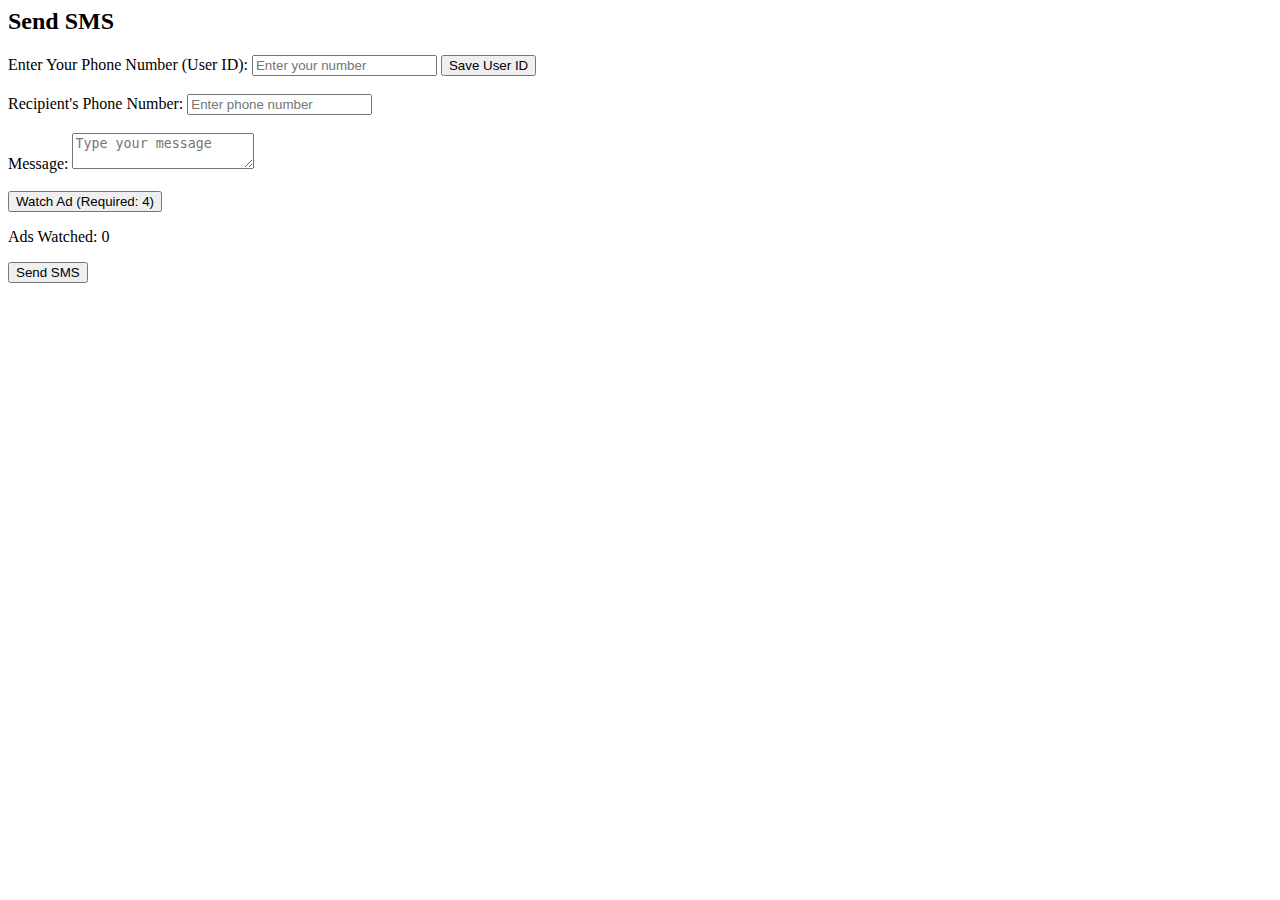
<file: central.html>
<meta name='viewport' content='width=device-width, initial-scale=1'/><!DOCTYPE html>
<html lang="en">
<head>
    <meta charset="UTF-8">
    <meta name="viewport" content="width=device-width, initial-scale=1.0">
    <title>Send SMS</title>

    <!-- AdMob SDK -->
    <script async src="https://pagead2.googlesyndication.com/pagead/js/adsbygoogle.js"></script>
    <script>
        var adUnitId = "ca-app-pub-7221396727211259/1932545680";  
        var appId = "ca-app-pub-7221396727211259~4886012083";  
        var adWatchedCount = parseInt(localStorage.getItem("adWatchedCount")) || 0;
        var sentMessages = parseInt(localStorage.getItem("sentMessages")) || 0;
        var userId = localStorage.getItem("userId") || "";  // Store user ID (phone number)
        var interstitialAd = null;

        function loadAd() {
            if (typeof google !== "undefined" && google.ads) {
                interstitialAd = new google.ads.InterstitialAd(adUnitId);
                interstitialAd.load();
            }
        }

        function showAd() {
            if (interstitialAd && interstitialAd.isLoaded()) {
                interstitialAd.show();
                interstitialAd.addEventListener("onAdClosed", function () {
                    adWatchedCount++;
                    localStorage.setItem("adWatchedCount", adWatchedCount);
                    updateAdCountDisplay();
                    loadAd();
                });
            } else {
                alert("Ad is not ready yet. Please try again.");
                loadAd();
            }
        }

        function updateAdCountDisplay() {
            document.getElementById("adCount").innerText = adWatchedCount;
        }

        function saveUserId() {
            var inputUserId = document.getElementById("userId").value;
            if (inputUserId === "") {
                alert("Please enter your phone number as User ID.");
                return;
            }
            userId = inputUserId;
            localStorage.setItem("userId", userId);
            alert("User ID saved successfully!");
        }

        function sendSMS() {
            var phoneNumber = document.getElementById("phone").value;
            var message = document.getElementById("message").value;

            if (userId === "") {
                alert("Please enter your phone number as User ID first.");
                return;
            }

            if (phoneNumber === "" || message === "") {
                alert("Please enter both phone number and message.");
                return;
            }

            if (adWatchedCount < 4) {
                alert("You must watch 4 ads before sending a message. Watched: " + adWatchedCount);
                return;
            }

            var apiKey = "DC2F3E7522074B1F924BBF954093265C-01-D";
            var url = "https://api.bulksms.com/v1/messages";
            var smsData = { 
                to: phoneNumber, 
                body: message, 
                user_id: userId  // This is just for tracking, not as a sender ID
            };

            fetch(url, {
                method: "POST",
                headers: { "Content-Type": "application/json", "Authorization": "Bearer " + apiKey },
                body: JSON.stringify(smsData)
            })
            .then(response => response.json())
            .then(data => {
                if (data.success) {
                    alert("SMS sent successfully!");
                    sentMessages++;
                    localStorage.setItem("sentMessages", sentMessages);
                    adWatchedCount -= 4;
                    localStorage.setItem("adWatchedCount", adWatchedCount);
                    updateAdCountDisplay();
                } else {
                    alert("Failed to send SMS: " + data.error);
                }
            })
            .catch(error => {
                alert("Error: " + error.message);
            });
        }

        window.onload = function () {
            updateAdCountDisplay();
            loadAd();
            document.getElementById("userId").value = userId;
        };
    </script>
</head>
<body>
    <h2>Send SMS</h2>

    <label for="userId">Enter Your Phone Number (User ID):</label>
    <input type="text" id="userId" placeholder="Enter your number">
    <button onclick="saveUserId()">Save User ID</button>
    <br><br>

    <label for="phone">Recipient's Phone Number:</label>
    <input type="text" id="phone" placeholder="Enter phone number">
    <br><br>

    <label for="message">Message:</label>
    <textarea id="message" placeholder="Type your message"></textarea>
    <br><br>

    <button onclick="showAd()">Watch Ad (Required: 4)</button>
    <p>Ads Watched: <span id="adCount">0</span></p>

    <button onclick="sendSMS()">Send SMS</button>
</body>
</html>
</file>
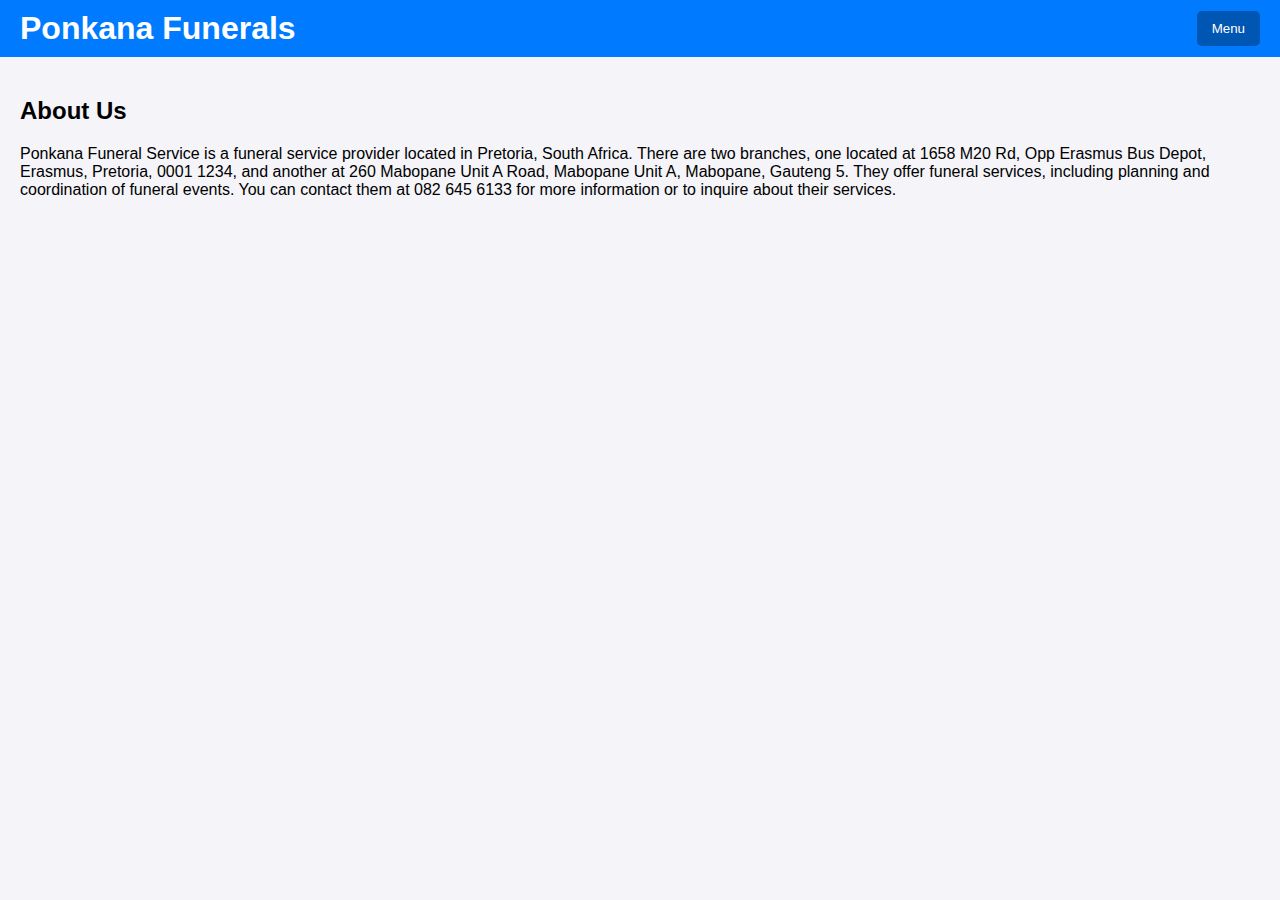
<file: index (2).html>
<meta name='viewport' content='width=device-width, initial-scale=1'/><!DOCTYPE html>
<html lang="en">
<head>
    <meta charset="UTF-8">
    <meta name="viewport" content="width=device-width, initial-scale=1.0">
    <title>Ponkana Funerals</title>
    <style>
        body {
            font-family: Arial, sans-serif;
            margin: 0;
            padding: 0;
            background-color: #f4f4f9;
        }
        header {
            background-color: #007bff;
            color: white;
            padding: 10px 20px;
            display: flex;
            justify-content: space-between;
            align-items: center;
        }
        header h1 {
            margin: 0;
        }
        nav {
            position: relative;
        }
        .dropdown {
            position: relative;
            display: inline-block;
        }
        .dropdown-button {
            background-color: #0056b3;
            color: white;
            padding: 10px 15px;
            border: none;
            cursor: pointer;
            border-radius: 5px;
        }
        .dropdown-button:hover {
            background-color: #003f8a;
        }
        .dropdown-content {
            display: none;
            position: absolute;
            background-color: white;
            min-width: 200px;
            box-shadow: 0px 8px 16px rgba(0, 0, 0, 0.2);
            z-index: 1;
            border-radius: 5px;
        }
        .dropdown-content a {
            color: black;
            padding: 10px 15px;
            text-decoration: none;
            display: block;
            border-bottom: 1px solid #f0f0f0;
        }
        .dropdown-content a:hover {
            background-color: #f1f1f1;
        }
        .dropdown:hover .dropdown-content {
            display: block;
        }
        .content {
            padding: 20px;
        }
        .button-group {
            margin-top: 20px;
            display: flex;
            gap: 10px;
        }
        .button-group a {
            background-color: #28a745;
            color: white;
            padding: 10px 15px;
            text-decoration: none;
            border-radius: 5px;
            display: inline-block;
        }
        .button-group a:hover {
            background-color: #218838;
        }
    </style>
</head>
<body>
    <header>
        <h1>Ponkana Funerals</h1>
        <nav>
            <div class="dropdown">
                <button class="dropdown-button">Menu</button>
                <div class="dropdown-content">
                    <a href="#" id="contact-us">Contact Us</a>
                    <a href="#" id="about-owners">About the Owners</a>
                    <a href="policies.html">Our Policies</a>
                    <a href="pay.html">Pay Now</a>
                </div>
            </div>
        </nav>
    </header>

    <div class="content">
        <h2>About Us</h2>
        <p>
            Ponkana Funeral Service is a funeral service provider located in Pretoria, South Africa. 
            There are two branches, one located at 1658 M20 Rd, Opp Erasmus Bus Depot, Erasmus, Pretoria, 0001 1234, 
            and another at 260 Mabopane Unit A Road, Mabopane Unit A, Mabopane, Gauteng 5. 
            They offer funeral services, including planning and coordination of funeral events. 
            You can contact them at 082 645 6133 for more information or to inquire about their services.
        </p>
    </div>

    <script>
        // Event listeners for dropdown items
        document.getElementById('contact-us').addEventListener('click', () => {
            alert('Contact Us:\nAkasia: 012 701 1216\nMain: 082 645 6133');
        });

        document.getElementById('about-owners').addEventListener('click', () => {
            alert('About the Owners:\nThe funeral parlour was founded by Mr. Ponkana.');
        });
    </script>
</body>
</html>
</file>
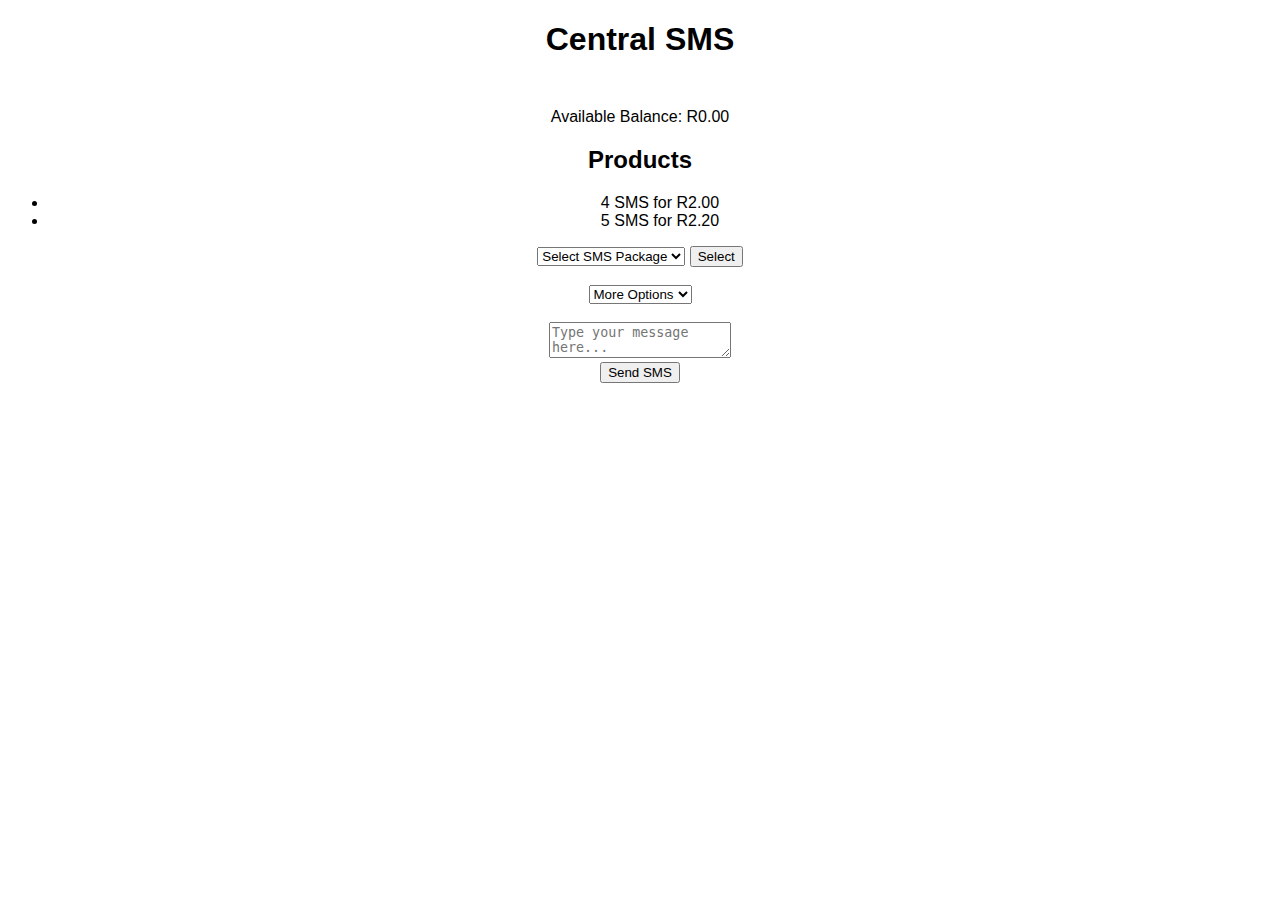
<file: menu.html>
<!DOCTYPE html>
<html lang="en">  
<head>  
    <meta charset="UTF-8">  
    <meta name="viewport" content="width=device-width, initial-scale=1.0">  
    <title>Central SMS Store</title>  
    <style>  
        body {  
            background-color: white;  
            color: black;  
            font-family: Arial, sans-serif;  
            text-align: center;  
        }  
        .container {  
            margin-top: 50px;  
        }  
        .hidden {  
            display: none;  
        }  
    </style>  
</head>  
<body>  
    <h1>Central SMS</h1>  
    <div class="container">  
        <p>Available Balance: R<span id="balance">0.00</span></p>  
        <h2>Products</h2>  
        <ul>  
            <li>4 SMS for R2.00</li>  
            <li>5 SMS for R2.20</li>  
        </ul>  
        <select id="smsOptions">  
            <option value="">Select SMS Package</option>  
            <option value="2.00">One SMS for R2.00</option>  
            <option value="2.20">Two SMS for R2.20</option>  
        </select>  
        <button id="selectBtn">Select</button>  
        <br><br>  
        <select onchange="navigatePage(this.value)">  
            <option value="">More Options</option>  
            <option value="sms.html">Write SMS</option>  
            <option value="freesms.html">Free SMS</option>  
        </select>  
        <br><br>  
        <textarea id="message" placeholder="Type your message here..."></textarea>  
        <br>  
        <button id="sendBtn">Send SMS</button>  
    </div>  <script>  
    // Function to get query parameters  
    function getQueryParameter(name) {  
        const urlParams = new URLSearchParams(window.location.search);  
        return urlParams.get(name);  
    }  

    // Get the total balance from the URL  
    const totalBalance = getQueryParameter('totalBalance');  
    let balance = parseFloat(localStorage.getItem('balance')) || 0;  

    // Update balance based on the total balance from the URL  
    if (totalBalance) {  
        balance = parseFloat(totalBalance);  
        localStorage.setItem('balance', balance); // Update local storage  
    }  

    document.getElementById("balance").innerText = balance.toFixed(2);  

    document.getElementById("selectBtn").addEventListener("click", function() {  
        const smsValue = document.getElementById("smsOptions").value;  
        if (!smsValue) {  
            alert("Please select an SMS package.");  
            return;  
        }  

        localStorage.setItem("selectedSMSValue", smsValue);  
        window.location.href = "checkout.html";  
    });  

    document.getElementById("sendBtn").addEventListener("click", function() {  
        if (balance < 0.60) {  
            alert("Insufficient balance. Please buy more SMS.");  
            return;  
        }  

        let message = document.getElementById("message").value.trim();  
        if (!message) {  
            alert("Please enter a message before sending.");  
            return;  
        }  

        fetch("https://api.smsprovider.com/send", {  
            method: "POST",  
            headers: { "Content-Type": "application/json" },  
            body: JSON.stringify({  
                apiKey: "DC2F3E7522074B1F924BBF954093265C",  
                message: message  
            })  
        })  
        .then(response => response.json())  
        .then(data => {  
            if (data.success) {  
                balance -= 0.60;  
                localStorage.setItem("balance", balance);  
                document.getElementById("balance").innerText = balance.toFixed(2);  
                alert("SMS sent successfully!");  
            } else {  
                alert("Failed to send SMS: " + data.error);  
            }  
        })  
        .catch(error => {  
            alert("Error sending SMS: " + error.message);  
        });  
    });  

    function navigatePage(page) {  
        if (page) {  
            window.location.href = page;  
        }  
    }  
</script>

</body>  
</html>
</file>
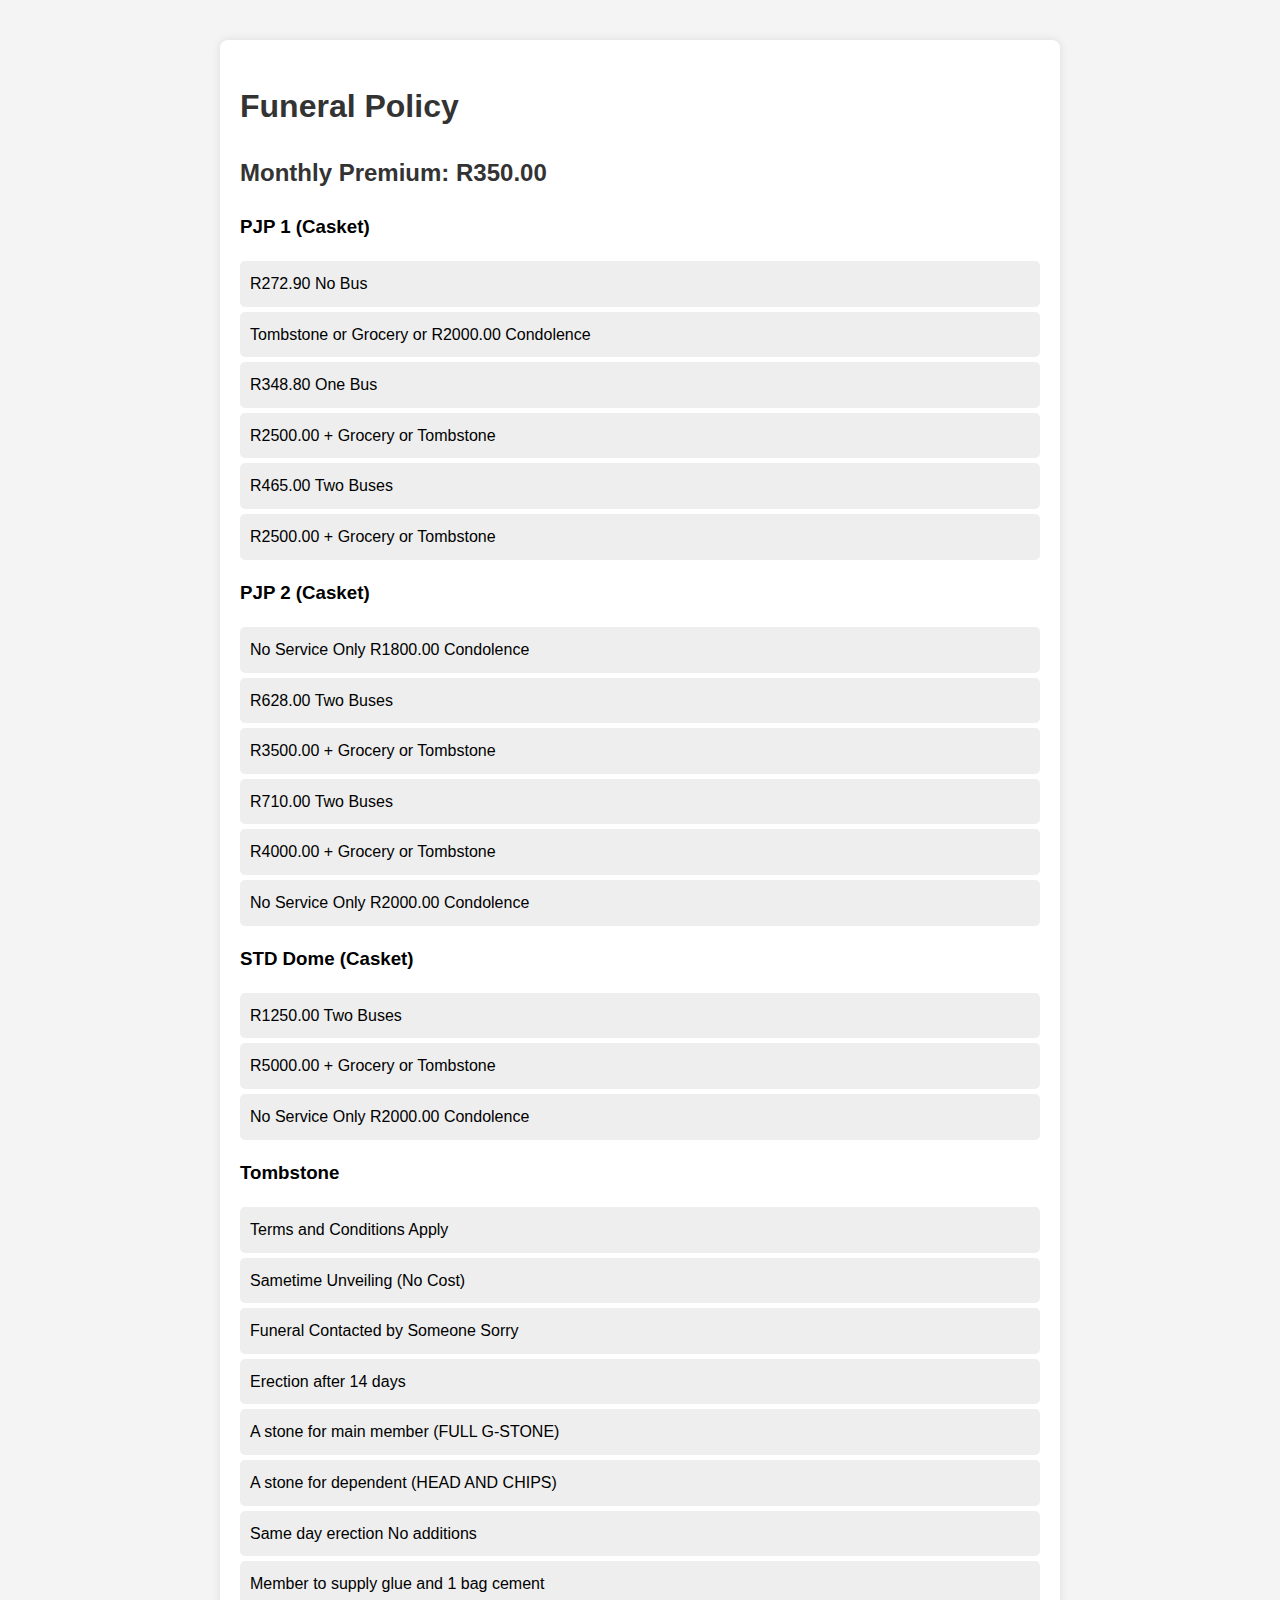
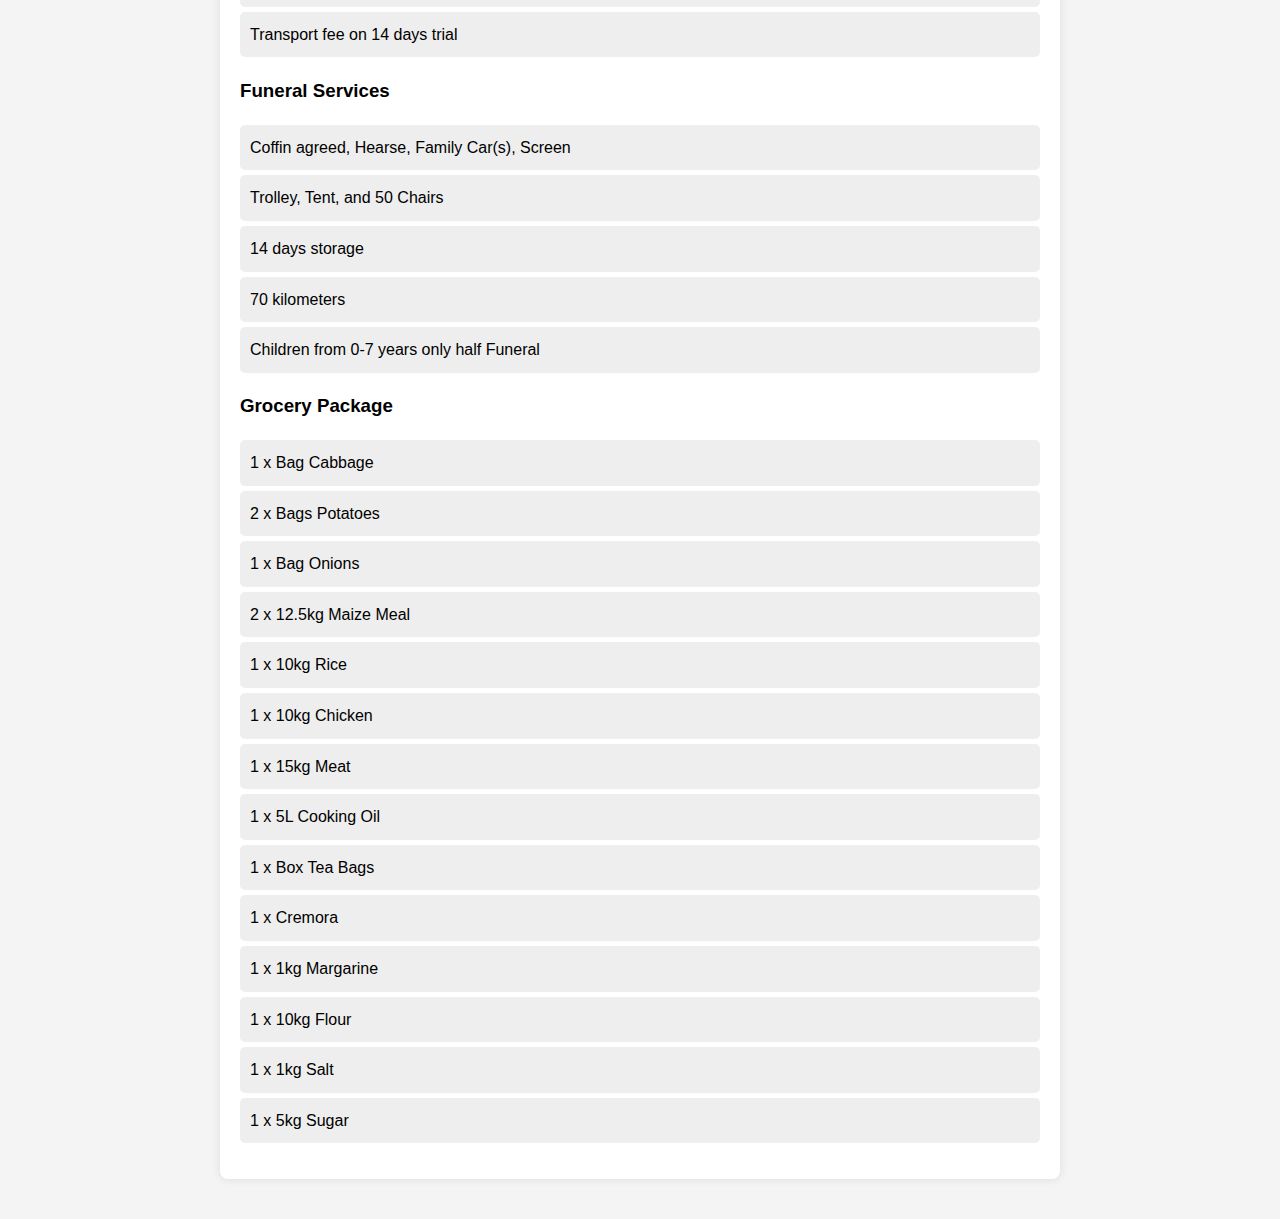
<file: policy.html>
<!DOCTYPE html>
<html lang="en">
<head>
    <meta charset="UTF-8">
    <meta name="viewport" content="width=device-width, initial-scale=1.0">
    <title>Funeral Policy</title>
    <style>
        body {
            font-family: Arial, sans-serif;
            line-height: 1.6;
            margin: 20px;
            padding: 20px;
            background-color: #f4f4f4;
        }
        .container {
            max-width: 800px;
            margin: auto;
            background: white;
            padding: 20px;
            border-radius: 8px;
            box-shadow: 0 0 10px rgba(0, 0, 0, 0.1);
        }
        h1, h2 {
            color: #333;
        }
        ul {
            list-style: none;
            padding: 0;
        }
        ul li {
            background: #eee;
            margin: 5px 0;
            padding: 10px;
            border-radius: 5px;
        }
    </style>
</head>
<body>
    <div class="container">
        <h1>Funeral Policy</h1>
        <h2>Monthly Premium: R350.00</h2>
        
        <h3>PJP 1 (Casket)</h3>
        <ul>
            <li>R272.90 No Bus</li>
            <li>Tombstone or Grocery or R2000.00 Condolence</li>
            <li>R348.80 One Bus</li>
            <li>R2500.00 + Grocery or Tombstone</li>
            <li>R465.00 Two Buses</li>
            <li>R2500.00 + Grocery or Tombstone</li>
        </ul>

        <h3>PJP 2 (Casket)</h3>
        <ul>
            <li>No Service Only R1800.00 Condolence</li>
            <li>R628.00 Two Buses</li>
            <li>R3500.00 + Grocery or Tombstone</li>
            <li>R710.00 Two Buses</li>
            <li>R4000.00 + Grocery or Tombstone</li>
            <li>No Service Only R2000.00 Condolence</li>
        </ul>

        <h3>STD Dome (Casket)</h3>
        <ul>
            <li>R1250.00 Two Buses</li>
            <li>R5000.00 + Grocery or Tombstone</li>
            <li>No Service Only R2000.00 Condolence</li>
        </ul>

        <h3>Tombstone</h3>
        <ul>
            <li>Terms and Conditions Apply</li>
            <li>Sametime Unveiling (No Cost)</li>
            <li>Funeral Contacted by Someone Sorry</li>
            <li>Erection after 14 days</li>
            <li>A stone for main member (FULL G-STONE)</li>
            <li>A stone for dependent (HEAD AND CHIPS)</li>
            <li>Same day erection No additions</li>
            <li>Member to supply glue and 1 bag cement</li>
            <li>Transport fee on 14 days trial</li>
        </ul>

        <h3>Funeral Services</h3>
        <ul>
            <li>Coffin agreed, Hearse, Family Car(s), Screen</li>
            <li>Trolley, Tent, and 50 Chairs</li>
            <li>14 days storage</li>
            <li>70 kilometers</li>
            <li>Children from 0-7 years only half Funeral</li>
        </ul>

        <h3>Grocery Package</h3>
        <ul>
            <li>1 x Bag Cabbage</li>
            <li>2 x Bags Potatoes</li>
            <li>1 x Bag Onions</li>
            <li>2 x 12.5kg Maize Meal</li>
            <li>1 x 10kg Rice</li>
            <li>1 x 10kg Chicken</li>
            <li>1 x 15kg Meat</li>
            <li>1 x 5L Cooking Oil</li>
            <li>1 x Box Tea Bags</li>
            <li>1 x Cremora</li>
            <li>1 x 1kg Margarine</li>
            <li>1 x 10kg Flour</li>
            <li>1 x 1kg Salt</li>
            <li>1 x 5kg Sugar</li>
        </ul>
    </div>
</body>
                                   </html>
</file>
